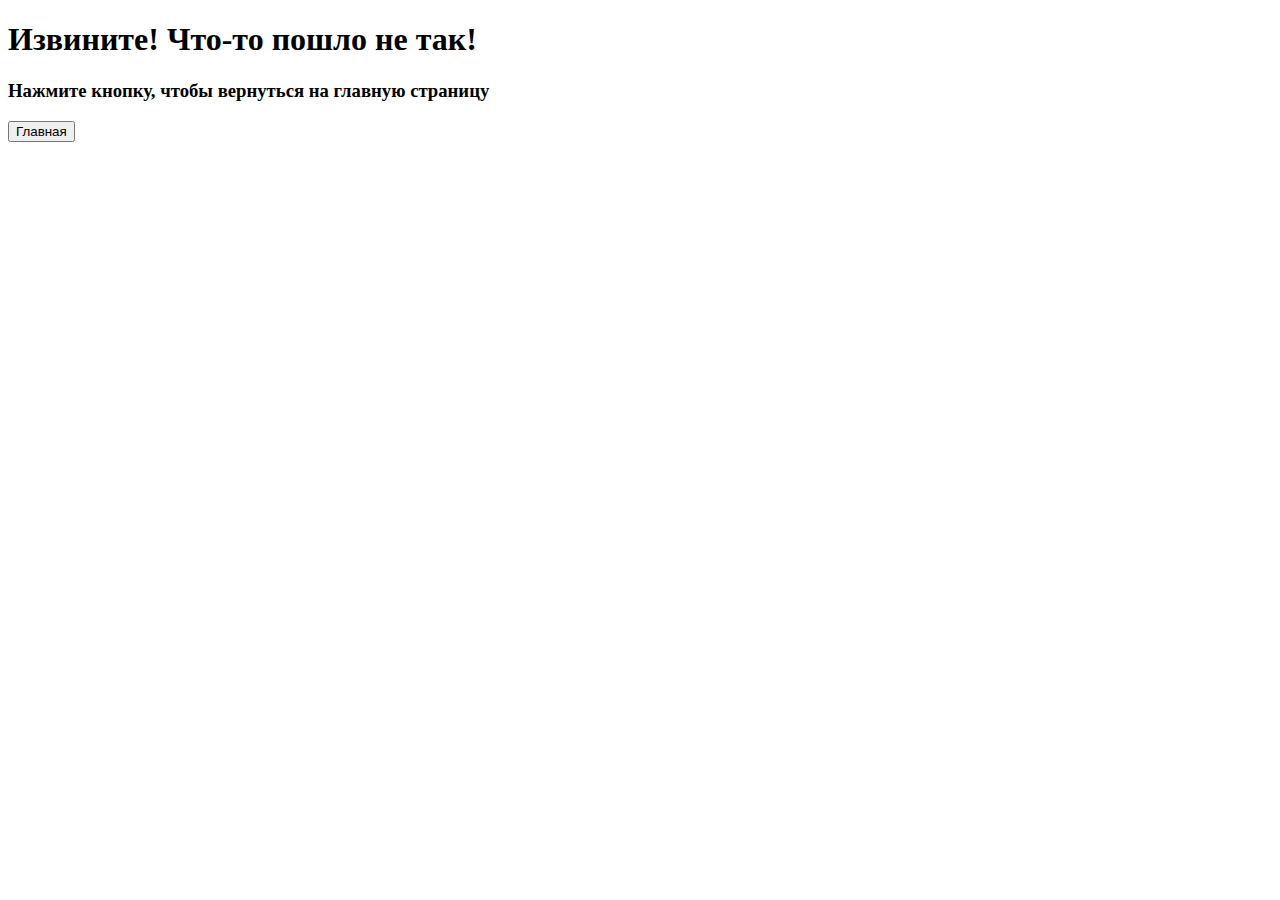
<file: controllers/target/classes/templates/exceptionPage.html>
<!DOCTYPE html>
<html lang="en" xmlns="http://www.w3.org/1999/xhtml" xmlns:th="http://www.thymeleaf.org">
<head>
    <title>Hotel</title>
    <meta charset="UTF-8">
    <link rel="stylesheet" th:href="@{/css/animate.css}">
    <script th:src="@{/css/js/wow.min.js}"></script>
    <script>
        new WOW().init();
    </script>
    <link rel="stylesheet" type="text/css" th:href="@{/css/lightpick.css}">
    <link rel="stylesheet" th:href="@{/css/fontawesome.css}" type="text/css">
    <link rel="stylesheet" th:href="@{/css/bootstrap.css}">
    <link rel="stylesheet" th:href="@{/css/mainException.css}">
</head>
<body>
    <div class="backLayer">
      <h1 class="title rubberBand">Извините! Что-то пошло не так!</h1>
        <h3 th:text="${e}"></h3>
      <h3>Нажмите кнопку, чтобы вернуться на главную страницу</h3>
      <a th:href="@{/hotel}"><button class="btn btn-danger" type="button">Главная</button></a>
    </div>
</body>
</html>
</file>
